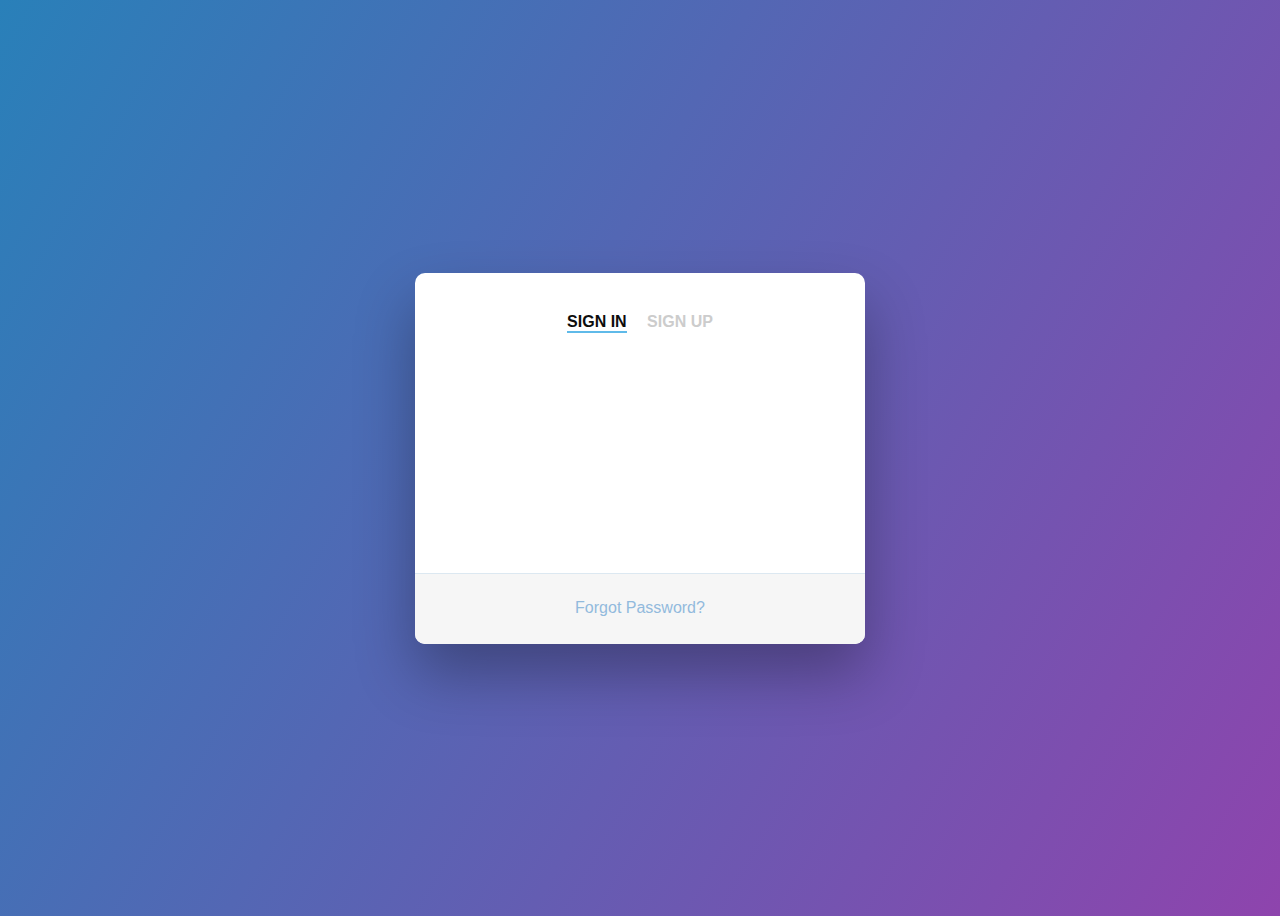
<file: Index.html>
<html lang="en"dir="ltr">
<head>
    <meta charset="utf-8">
    <title>Whether login form</title>
    <link rel="stylesheet" href="style.css">
    <script src="login.js"></script>
</head>
<body>
<div class="wrapper fadeInDown">
  <div id="formContent">
    <!-- Tabs Titles -->
    <h2 class="active"> Sign In </h2>
    <h2 class="inactive underlineHover">Sign Up </h2>


    <!-- Login Form -->
    <form action="./home.html">
      <input type="text" id="login" class="fadeIn second" name="login" placeholder="login">
      <input type="password" id="password" class="fadeIn third" name="pw" placeholder="password">
      <input type="submit" class="fadeIn fourth" value="Log In" onclick="validate()">
    </form>

    

    <!-- Remind Passowrd -->
    <div id="formFooter">
      <a class="underlineHover" href="#">Forgot Password?</a>
    </div>

  </div>
</div>

</body>
</html>
</file>
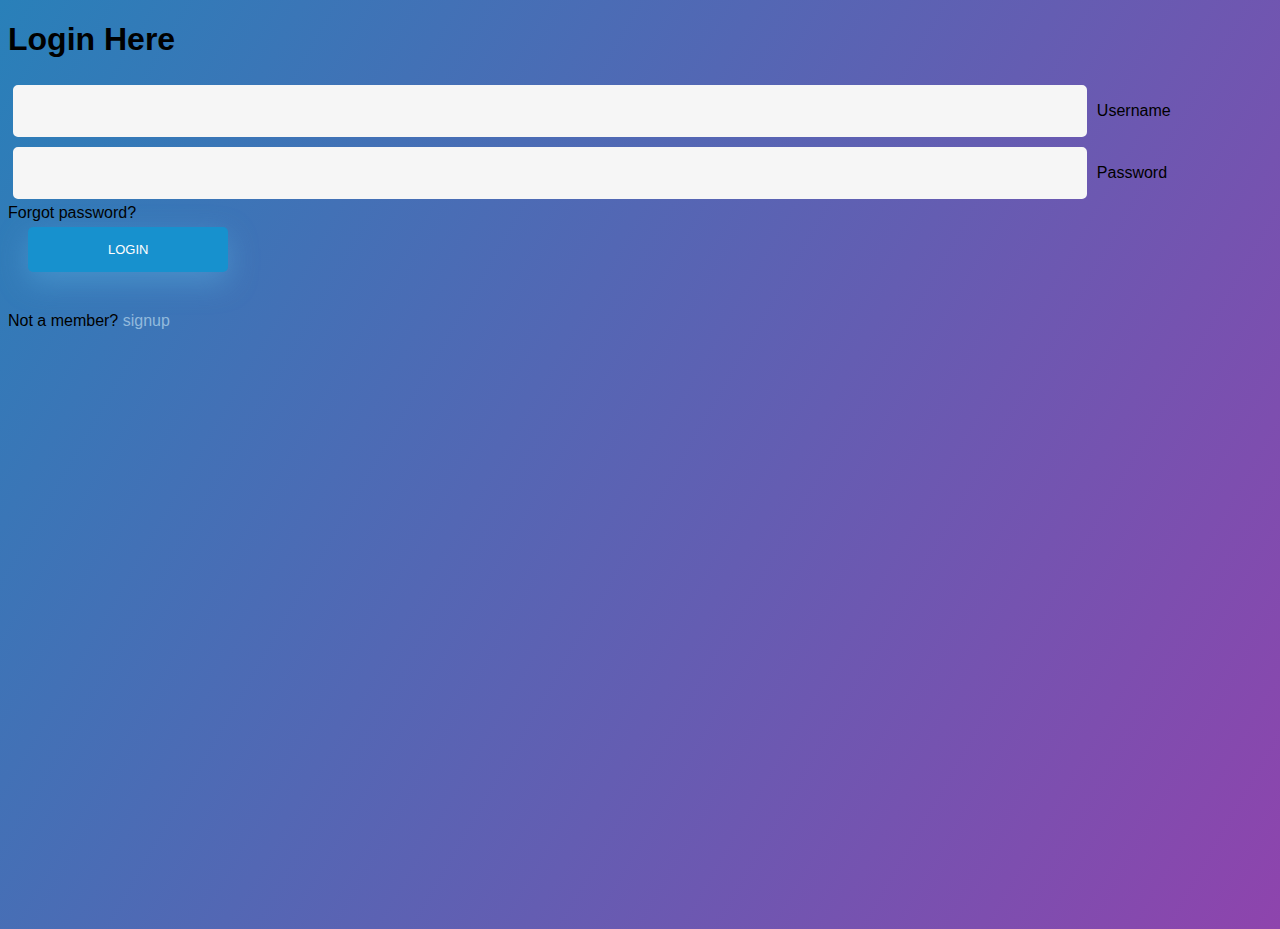
<file: login.html>
<!DOCTYPE html>
<html lang="en"dir="ltr">
<head>
    <meta charset="utf-8">
    <title>Login </title>
    <link rel="stylesheet" href="style.css">
</head>
<body>
    <div class="center">
        <h1>Login Here</h1>
        <form method="post">
            <div class="txt_field">
                <input type="text">
                <span></span>
                <label>Username</label>
            </div>
            <div class="txt_field">
                <input type="password">
                <span></span>
                <label>Password</label>
            </div>
            <div class="pass">Forgot password?</div>
            <input type="submit" value="Login">
            <div class="signup_link"> 
                Not a member? 
                <a href=".\home.html">signup</a>
            </div>
        </form>
    </div>
</body>
</html>
</file>
<file: style.css>
/* BASIC */

html {
  background:linear-gradient(120deg,#2980b9,#8e44ad);
}

body {
  font-family: "Poppins", sans-serif;
  height: 100vh;
}

a {
  color: #92badd;
  display:inline-block;
  text-decoration: none;
  font-weight: 400;
}

h2 {
  text-align: center;
  font-size: 16px;
  font-weight: 600;
  text-transform: uppercase;
  display:inline-block;
  margin: 40px 8px 10px 8px; 
  color: #cccccc;
}



/* STRUCTURE */

.wrapper {
  display: flex;
  align-items: center;
  flex-direction: column; 
  justify-content: center;
  width: 100%;
  min-height: 100%;
  padding: 20px;
}

#formContent {
  -webkit-border-radius: 10px 10px 10px 10px;
  border-radius: 10px 10px 10px 10px;
  background: #fff;
  padding: 30px;
  width: 90%;
  max-width: 450px;
  position: relative;
  padding: 0px;
  -webkit-box-shadow: 0 30px 60px 0 rgba(0,0,0,0.3);
  box-shadow: 0 30px 60px 0 rgba(0,0,0,0.3);
  text-align: center;
}

#formFooter {
  background-color: #f6f6f6;
  border-top: 1px solid #dce8f1;
  padding: 25px;
  text-align: center;
  -webkit-border-radius: 0 0 10px 10px;
  border-radius: 0 0 10px 10px;
}



/* TABS */

h2.inactive {
  color: #cccccc;
}

h2.active {
  color: #0d0d0d;
  border-bottom: 2px solid #5fbae9;
}



/* FORM TYPOGRAPHY*/

input[type=button], input[type=submit], input[type=reset]  {
  background-color: #1791ce;
  border: none;
  color: white;
  padding: 15px 80px;
  text-align: center;
  text-decoration: none;
  display: inline-block;
  text-transform: uppercase;
  font-size: 13px;
  -webkit-box-shadow: 0 10px 30px 0 rgba(95,186,233,0.4);
  box-shadow: 0 10px 30px 0 rgba(95,186,233,0.4);
  -webkit-border-radius: 5px 5px 5px 5px;
  border-radius: 5px 5px 5px 5px;
  margin: 5px 20px 40px 20px;
  -webkit-transition: all 0.3s ease-in-out;
  -moz-transition: all 0.3s ease-in-out;
  -ms-transition: all 0.3s ease-in-out;
  -o-transition: all 0.3s ease-in-out;
  transition: all 0.3s ease-in-out;
}

input[type=button]:hover, input[type=submit]:hover, input[type=reset]:hover  {
  background-color: #39ace7;
}

input[type=button]:active, input[type=submit]:active, input[type=reset]:active  {
  -moz-transform: scale(0.95);
  -webkit-transform: scale(0.95);
  -o-transform: scale(0.95);
  -ms-transform: scale(0.95);
  transform: scale(0.95);
}

input[type=text] {
  background-color: #f6f6f6;
  border: none;
  color: #0d0d0d;
  padding: 15px 32px;
  text-align: center;
  text-decoration: none;
  display: inline-block;
  font-size: 16px;
  margin: 5px;
  width: 85%;
  border: 2px solid #f6f6f6;
  -webkit-transition: all 0.5s ease-in-out;
  -moz-transition: all 0.5s ease-in-out;
  -ms-transition: all 0.5s ease-in-out;
  -o-transition: all 0.5s ease-in-out;
  transition: all 0.5s ease-in-out;
  -webkit-border-radius: 5px 5px 5px 5px;
  border-radius: 5px 5px 5px 5px;
}

input[type=password] {
  background-color: #f6f6f6;
  border: none;
  color: #0d0d0d;
  padding: 15px 32px;
  text-align: center;
  text-decoration: none;
  display: inline-block;
  font-size: 16px;
  margin: 5px;
  width: 85%;
  border: 2px solid #f6f6f6;
  -webkit-transition: all 0.5s ease-in-out;
  -moz-transition: all 0.5s ease-in-out;
  -ms-transition: all 0.5s ease-in-out;
  -o-transition: all 0.5s ease-in-out;
  transition: all 0.5s ease-in-out;
  -webkit-border-radius: 5px 5px 5px 5px;
  border-radius: 5px 5px 5px 5px;
}

input[type=text]:focus {
  background-color: #fff;
  border-bottom: 2px solid #5fbae9;
}

input[type=text]:placeholder {
  color: #cccccc;
}



/* ANIMATIONS */

/* Simple CSS3 Fade-in-down Animation */
.fadeInDown {
  -webkit-animation-name: fadeInDown;
  animation-name: fadeInDown;
  -webkit-animation-duration: 1s;
  animation-duration: 1s;
  -webkit-animation-fill-mode: both;
  animation-fill-mode: both;
}

@-webkit-keyframes fadeInDown {
  0% {
    opacity: 0;
    -webkit-transform: translate3d(0, -100%, 0);
    transform: translate3d(0, -100%, 0);
  }
  100% {
    opacity: 1;
    -webkit-transform: none;
    transform: none;
  }
}

@keyframes fadeInDown {
  0% {
    opacity: 0;
    -webkit-transform: translate3d(0, -100%, 0);
    transform: translate3d(0, -100%, 0);
  }
  100% {
    opacity: 1;
    -webkit-transform: none;
    transform: none;
  }
}

/* Simple CSS3 Fade-in Animation */
@-webkit-keyframes fadeIn { from { opacity:0; } to { opacity:1; } }
@-moz-keyframes fadeIn { from { opacity:0; } to { opacity:1; } }
@keyframes fadeIn { from { opacity:0; } to { opacity:1; } }

.fadeIn {
  opacity:0;
  -webkit-animation:fadeIn ease-in 1;
  -moz-animation:fadeIn ease-in 1;
  animation:fadeIn ease-in 1;

  -webkit-animation-fill-mode:forwards;
  -moz-animation-fill-mode:forwards;
  animation-fill-mode:forwards;

  -webkit-animation-duration:1s;
  -moz-animation-duration:1s;
  animation-duration:1s;
}

.fadeIn.first {
  -webkit-animation-delay: 0.4s;
  -moz-animation-delay: 0.4s;
  animation-delay: 0.4s;
}

.fadeIn.second {
  -webkit-animation-delay: 0.6s;
  -moz-animation-delay: 0.6s;
  animation-delay: 0.6s;
}

.fadeIn.third {
  -webkit-animation-delay: 0.8s;
  -moz-animation-delay: 0.8s;
  animation-delay: 0.8s;
}

.fadeIn.fourth {
  -webkit-animation-delay: 1s;
  -moz-animation-delay: 1s;
  animation-delay: 1s;
}

/* Simple CSS3 Fade-in Animation */
.underlineHover:after {
  display: block;
  left: 0;
  bottom: -10px;
  width: 0;
  height: 2px;
  background-color: #56baed;
  content: "";
  transition: width 0.2s;
}

.underlineHover:hover {
  color: #0d0d0d;
}

.underlineHover:hover:after{
  width: 100%;
}



/* OTHERS */

*:focus {
    outline: none;
} 

#icon {
  width:60%;
}

* {
  box-sizing: border-box;
}
</file>
